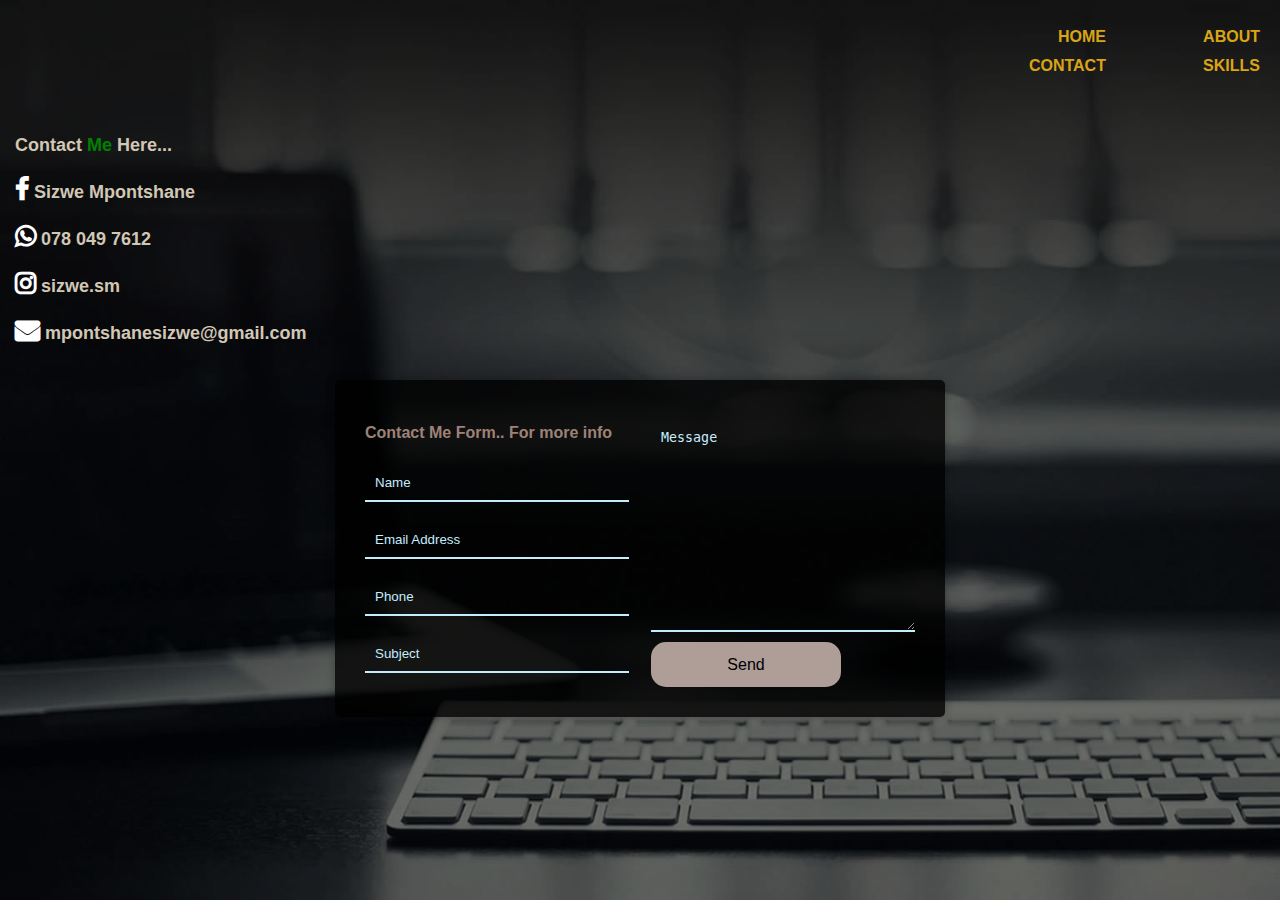
<file: contact.html>
<html>
    <head>
        <meta charset="utf-8">
        <meta name="viewport" content="width=device-width">
        <title>Sizwe Mpontshane_Portfolio | Contact</title>
        <link href="style.css" rel="stylesheet" type="text/css">
        <link href="https://stackpath.bootstrapcdn.com/font-awesome/4.7.0/css/font-awesome.min.css" rel="stylesheet" type="text/css">
    </head>
    <body>
        <header>
           
                <nav>
                    <ul>
                        <li><a href="index.html"><li>HOME</li></a>
                        <li><a href="about.html"><li>ABOUT</li></a>
                        <li class="current" ><a href="contact.html"><li>CONTACT</li></a>
                        <li><a href="skills.html"><li>SKILLS</li></a>
                       
                    </ul>
                </nav>
            </div>
        </header>
        <section id="contacts">
            <div class="container">
                <h1 class="title-page">Contact<span> Me</span> Here...</h1>
                <P><i class="fa fa-facebook"></i>   Sizwe Mpontshane</P>
                <P><i class="fa fa-Whatsapp"></i>   078 049 7612</P>
                <P><i class="fa fa-Instagram"></i>   sizwe.sm</P>
                <P><i class="fa fa-envelope"></i>   mpontshanesizwe@gmail.com</P>
            </div>
        </section>

        <section id="wrapper">
            <div class="contact-form">
                <div class="input-fields">
                    <h1>Contact Me Form.. For more info</h1>
                    <input type="text" class="input" placeholder="Name">
                    <input type="text" class="input" placeholder="Email Address">
                    <input type="text" class="input" placeholder="Phone">
                    <input type="text" class="input" placeholder="Subject">
                </div>
                <div class="msg">
                    <textarea placeholder="Message"></textarea>
                    <input type="button" value="Send">
                </div>
            </div>
        </section>
    </body>
</html>
</file>
<file: style.css>
body {
  margin: 0;
  padding: 0;
  font-family: Arial, Helvetica, sans-serif;
  font-size: 18px;
  line-height: 1.5;
  background: url(images/design.jpg);
  background-size: cover;
  background-repeat: no-repeat;
  background-attachment: fixed;
  height: 100%;
}

header {
  padding: 20px;
  min-height: 65px;
}

header a {
  color: rgb(218, 165, 20);
  text-decoration: none;
  font-size: 16px;
  text-transform: uppercase;
  float: right;
}

header ul {
  padding: 0;
  margin: 0;
  display: grid;
  grid-template-columns: repeat(4, 4fr);
}
header li {
  padding: 5 0px 0 0px;
  display: block;
  text-decoration: none;
  font-weight: bold;
}

header nav {
  float: right;
  margin-left: px;
}

header ul li .current a {
  font-weight: bolder;
}

header ul li a:hover {
  color: white;
  font-weight: bolder;
}

#main {
  background-position: center;
  background-size: cover;
  background-attachment: fixed;
  text-align: center;
  color: rgb(145, 140, 126);
  font-style: italic;
  height: 200px;
  width: 100%;
  position: absolute;
}

#main h1 {
  margin: 0;
  font-size: 50px;
  text-align: center;
}

#main p {
  font-size: 20px;
  font-weight: bolder;
}

.over-lay {
  height: 100%;
  width: 100%;
}

.container-body {
  text-align: center;
  font-size: 20px;
}

.container-body h1 {
  color: rgb(12, 11, 11);
  font-weight: bold;
  font-size: 50px;
}
.container-body p {
  font-style: italic;
  color: rgb(245, 239, 239);
  font-weight: bold;
}

.container-about h1 {
  color: rgb(141, 116, 85);
  font-weight: bolder;
}
.container-about p {
  color: white;
  font-weight: bold;
}

#contacts {
  margin: 0;
  padding: 0;
}
.container {
  color: rgb(209, 199, 181);
  font-weight: bold;
  padding: 15px;
}

#contacts h1 {
  font-weight: bold;
  font-size: 18px;
}

#contacts .fa {
  font-weight: bold;
  color: white;
  font-size: 25px;
  text-align: left;
}
span {
  color: green;
}
.social-icon {
  text-align: center;
  width: 100%;
  position: absolute;
  display: inline-flexbox;
}
.social-icon .fa {
  color: white;
  margin: 10px 5px;
  font-size: 3em !important;
  cursor: pointer;
}

.social-icon .fa:hover {
  color: rgb(139, 101, 87);
}
.wrapper {
  position: absolute;
  top: 65%;
  left: -25%;
  transform: translateY(-50%);
  width: 100%;
  padding: 0 20px;
  background: transparent;
}
.contact-form {
  display: flex;
  max-width: 550px;
  margin: 0 auto;
  background: rgba(0, 0, 0, 0.8);
  padding: 30px;
  border-radius: 5px;
  box-shadow: 0 0 10px rgba(0, 0, 0, 0.3);
}

.contact-form h1 {
  color: rgb(158, 130, 119);
  font-weight: bolder;
  font-size: 16px;
}

.input-fields {
  display: flex;
  flex-direction: column;
  margin-right: 4%;
}

.input-fields,
.msg {
  width: 48%;
}

.input-fields .input,
.msg textarea {
  margin: 10px 0;
  background: transparent;
  border: 0px;
  border-bottom: 2px solid #c5ecfd;
  padding: 10px;
  color: #c5ecfd;
  width: 100%;
}

.msg textarea {
  height: 212px;
}

::-webkit-input-placeholder {
  color: #c5ecfd;
}
::-moz-placeholder {
  color: #c5ecfd;
}
:-ms-input-placeholder {
  color: #c5ecfd;
}
input[type="button"] {
  border: none;
  width: 190px;
  background: rgb(175, 158, 152);
  color: #000;
  font-size: 16px;
  line-height: 25px;
  padding: 10px 0;
  border-radius: 15px;
  cursor: pointer;
}
input[type="button"]:hover {
  color: rgb(128, 99, 4);
  background: black;
}

@media screen and (max-width: 600px) {
  .contact-form {
    flex-direction: column;
  }
  .msg textarea {
    height: 80px;
  }
  .input-fields,
  .msg {
    width: 100%;
  }
  .wrapper {
    position: absolute;
    top: 65%;
    left: -4%;
  }
}
.img {
  text-align: center;
}

#skills {
  font-size: 25px;
  color: rgb(22, 19, 17);
  font-weight: bold;
}
.container-skills h1 {
  font-weight: bold;
  text-align: center;
  font-size: 50px;
}
img {
  width: 200px;
  padding-top: 50px;
  padding-right: 30px;
  text-align: center;
}
#Projects {
  margin: 0;
  padding: 0;
}

#Projects h1 {
  color: orangered;
  font-weight: bold;
  font-style: italic;
  font-size: 50px;
  text-align: center;
}
.resume {
  color: white;
}
.skills-container {
  padding: 0;
  padding-left: 50px;
  margin: 0;
  display: grid;
  grid-template-columns: repeat(3, 2fr);
}
.skilltext-container {
  padding: 70px;
  padding-left: 50px;
  color: aliceblue;
  font-size: 14px;
  image-resolution: 10px;
}
.cont-container {
  padding: 10px;
}
</file>
